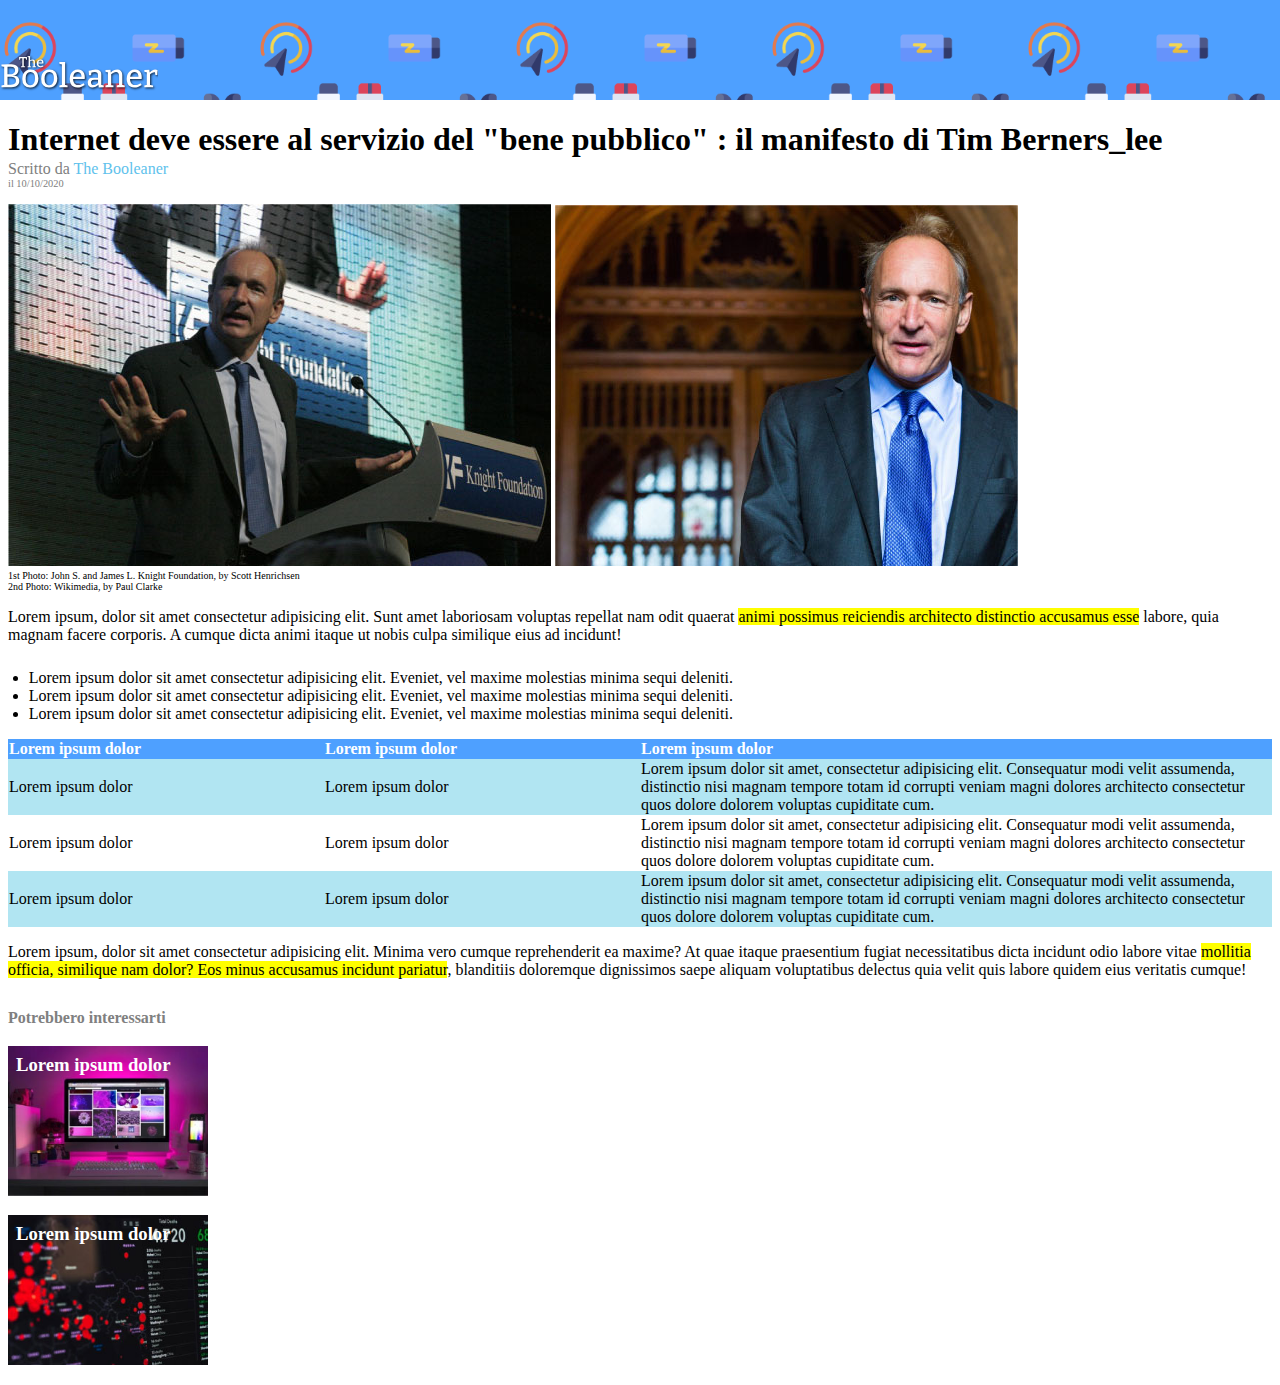
<file: html/index.html>
<!DOCTYPE html>
<html lang="it">

<head>
    <link rel="stylesheet" href="../css/style.css">
    <title>The Booleaner</title>
</head>
   
<body class="no-margin">
    <header>
        <img class="logo" src="../imgs/logo.svg" alt="logo Booleaner">
    </header>

    <main>
        <!-- titolo -->
        <section class="title">
            <h1>
                Internet deve essere al servizio del "bene pubblico" : il manifesto di Tim Berners_lee
            </h1>
            <div>
                Scritto da <span class="text-Blue">The Booleaner</span>
            </div>
            <div class="data">
                il 10/10/2020
            </div>  
        </section>

        <!-- immagini -->
        <section class="imgs">
            <img src="../imgs/tim-1.jpg" alt="immagine Jhon S. Knight Foundation">
            <img src="../imgs/tim-2.jpg" alt="foto Jhon S. by Paul Clark">
            <div>
                1st Photo: John S. and James L. Knight Foundation, by Scott Henrichsen
            </div>
            <div>
                2nd Photo: Wikimedia, by Paul Clarke
            </div>
        </section>

        <!-- articolo -->
        <section class="article">
            <!-- Apertura -->
            <p>Lorem ipsum, dolor sit amet consectetur adipisicing elit. Sunt amet laboriosam voluptas repellat nam odit quaerat <span class="bkg-yellow"> animi possimus reiciendis architecto distinctio accusamus esse</span> labore, quia magnam facere corporis. A cumque dicta animi itaque ut nobis culpa similique eius ad incidunt!</p>
            
            <!-- lista -->
            <ul>
                <li>Lorem ipsum dolor sit amet consectetur adipisicing elit. Eveniet, vel maxime molestias minima sequi deleniti.</li>
                <li>Lorem ipsum dolor sit amet consectetur adipisicing elit. Eveniet, vel maxime molestias minima sequi deleniti.</li>
                <li>Lorem ipsum dolor sit amet consectetur adipisicing elit. Eveniet, vel maxime molestias minima sequi deleniti.</li>
            </ul> 
            
            <!-- tabella -->
            <table cellspacing = 0>
                <thead>
                    <tr>
                        <th class="colonna25"> Lorem ipsum dolor</th>
                        <th class="colonna25"> Lorem ipsum dolor</th>
                        <th class="colonna50"> Lorem ipsum dolor</th>
                    </tr>
                </thead>
                <tbody>
                    <tr class="bkg-lblue">
                        <td> Lorem ipsum dolor</td>
                        <td> Lorem ipsum dolor</td>
                        <td>Lorem ipsum dolor sit amet, consectetur adipisicing elit. Consequatur modi velit assumenda, distinctio nisi magnam tempore totam id corrupti veniam magni dolores architecto consectetur quos dolore dolorem voluptas cupiditate cum.</td>
                    </tr>
                    <tr>
                        <td> Lorem ipsum dolor</td>
                        <td> Lorem ipsum dolor</td>
                        <td>Lorem ipsum dolor sit amet, consectetur adipisicing elit. Consequatur modi velit assumenda, distinctio nisi magnam tempore totam id corrupti veniam magni dolores architecto consectetur quos dolore dolorem voluptas cupiditate cum.</td>
                    </tr>
                    <tr class="bkg-lblue">
                        <td> Lorem ipsum dolor</td>
                        <td> Lorem ipsum dolor</td>
                        <td>Lorem ipsum dolor sit amet, consectetur adipisicing elit. Consequatur modi velit assumenda, distinctio nisi magnam tempore totam id corrupti veniam magni dolores architecto consectetur quos dolore dolorem voluptas cupiditate cum.</td>
                    </tr>
                </tbody>
            </table>
               
            <!-- chiusura -->
            <p>Lorem ipsum, dolor sit amet consectetur adipisicing elit. Minima vero cumque reprehenderit ea maxime? At quae itaque praesentium fugiat necessitatibus dicta incidunt odio labore vitae <span class="bkg-yellow"> mollitia officia, similique nam dolor? Eos minus accusamus incidunt pariatur</span>, blanditiis doloremque dignissimos saepe aliquam voluptatibus delectus quia velit quis labore quidem eius veritatis cumque!</p>
        </section>
    </main>

    <footer>
        <h4>Potrebbero interessarti</h4>
        <div class="img1">
            <h3>Lorem ipsum dolor</h3>
        </div>
        <div class="img2">
            <h3>Lorem ipsum dolor</h3>
        </div>
    </footer>
</body>

</html>
</file>
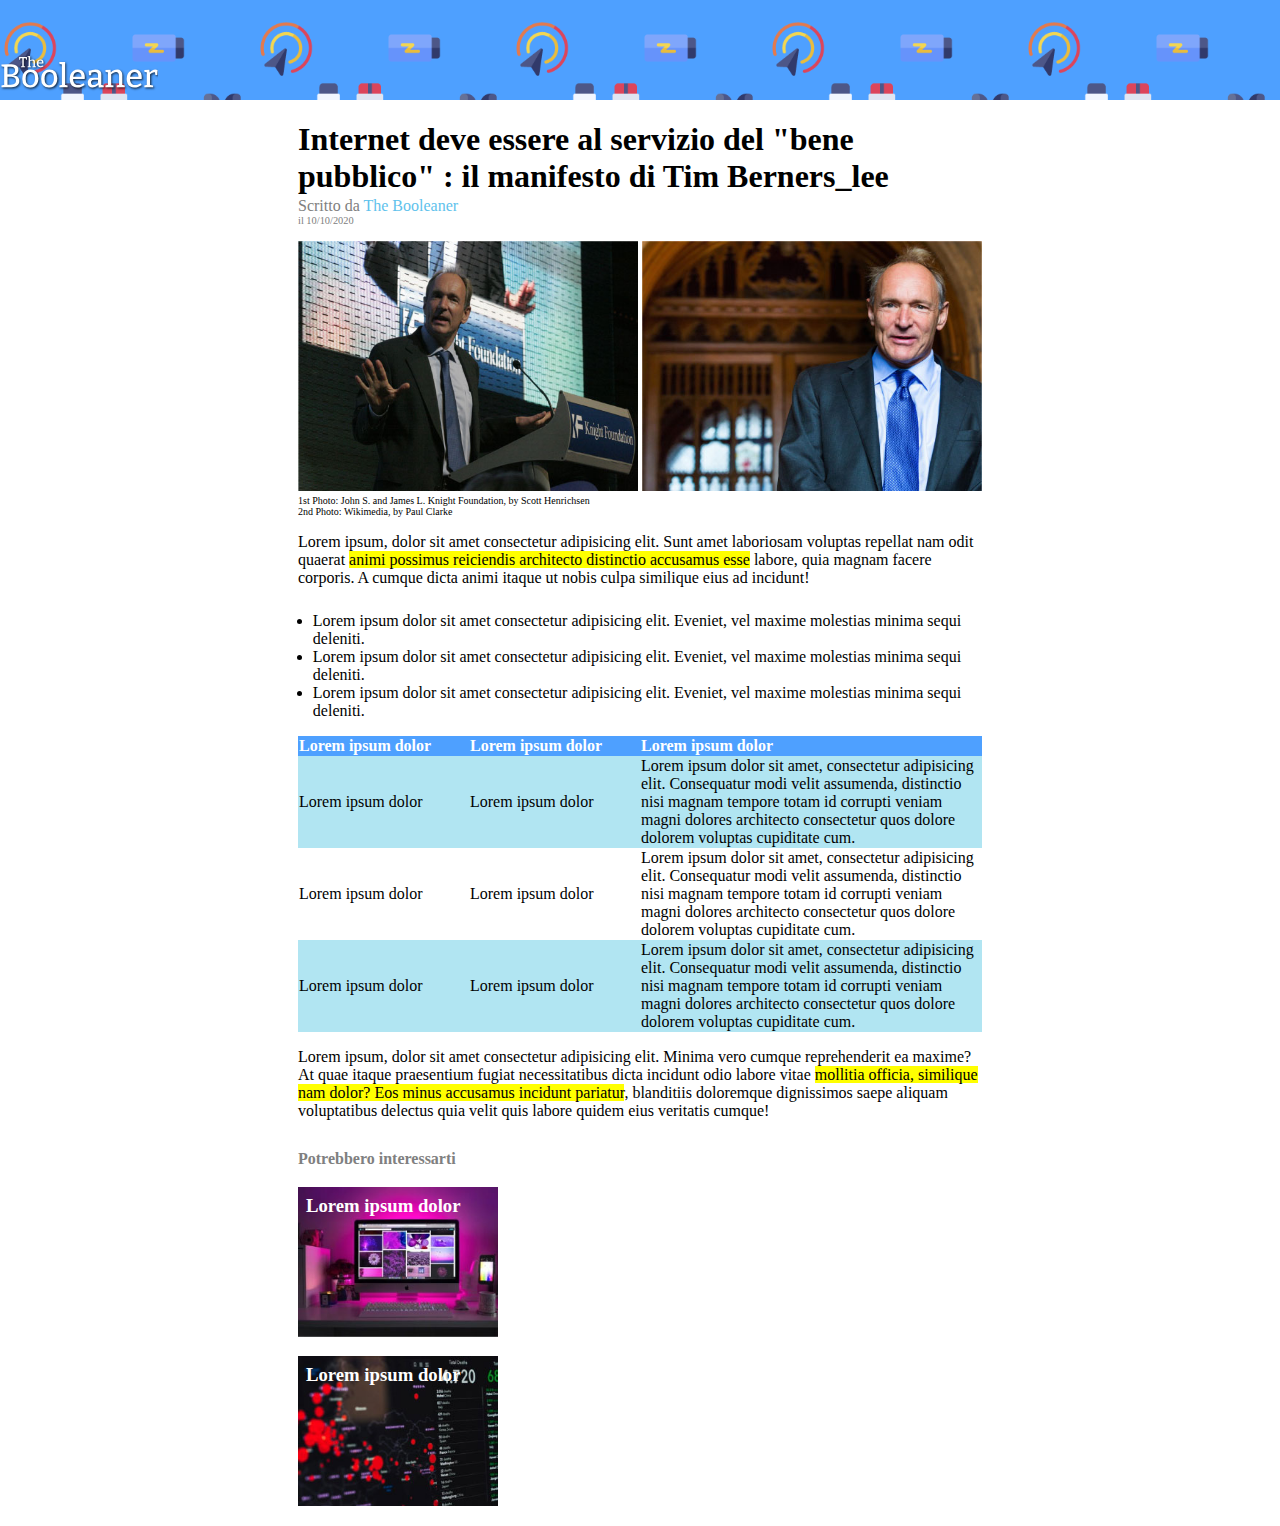
<file: html/bonus.html>
<!DOCTYPE html>
<html lang="it">

<head>
    <link rel="stylesheet" href="../css/bonusstyle.css">
    <title>The Booleaner</title>
</head>
   
<body class="no-margin">
    <header>
        <img class="logo" src="../imgs/logo.svg" alt="logo Booleaner">
    </header>
    <div class="container">
        <main>
            <!-- titolo -->
            <section class="title">
                <h1>
                    Internet deve essere al servizio del "bene pubblico" : il manifesto di Tim Berners_lee
                </h1>
                <div>
                    Scritto da <span class="text-Blue">The Booleaner</span>
                </div>
                <div class="data">
                    il 10/10/2020
                </div>  
            </section>

            <!-- immagini -->
            <section class="imgs">
                <img src="../imgs/tim-1.jpg" alt="immagine Jhon S. Knight Foundation">
                <img src="../imgs/tim-2.jpg" alt="foto Jhon S. by Paul Clark">
                <div>
                    1st Photo: John S. and James L. Knight Foundation, by Scott Henrichsen
                </div>
                <div>
                    2nd Photo: Wikimedia, by Paul Clarke
                </div>
            </section>

            <!-- articolo -->
            <section class="article">
                <!-- Apertura -->
                <p>Lorem ipsum, dolor sit amet consectetur adipisicing elit. Sunt amet laboriosam voluptas repellat nam odit quaerat <span class="bkg-yellow"> animi possimus reiciendis architecto distinctio accusamus esse</span> labore, quia magnam facere corporis. A cumque dicta animi itaque ut nobis culpa similique eius ad incidunt!</p>
                
                <!-- lista -->
                <ul>
                    <li>Lorem ipsum dolor sit amet consectetur adipisicing elit. Eveniet, vel maxime molestias minima sequi deleniti.</li>
                    <li>Lorem ipsum dolor sit amet consectetur adipisicing elit. Eveniet, vel maxime molestias minima sequi deleniti.</li>
                    <li>Lorem ipsum dolor sit amet consectetur adipisicing elit. Eveniet, vel maxime molestias minima sequi deleniti.</li>
                </ul> 
                
                <!-- tabella -->
                <table cellspacing = 0>
                    <thead>
                        <tr>
                            <th class="colonna25"> Lorem ipsum dolor</th>
                            <th class="colonna25"> Lorem ipsum dolor</th>
                            <th class="colonna50"> Lorem ipsum dolor</th>
                        </tr>
                    </thead>
                    <tbody>
                        <tr class="bkg-lblue">
                            <td> Lorem ipsum dolor</td>
                            <td> Lorem ipsum dolor</td>
                            <td>Lorem ipsum dolor sit amet, consectetur adipisicing elit. Consequatur modi velit assumenda, distinctio nisi magnam tempore totam id corrupti veniam magni dolores architecto consectetur quos dolore dolorem voluptas cupiditate cum.</td>
                        </tr>
                        <tr>
                            <td> Lorem ipsum dolor</td>
                            <td> Lorem ipsum dolor</td>
                            <td>Lorem ipsum dolor sit amet, consectetur adipisicing elit. Consequatur modi velit assumenda, distinctio nisi magnam tempore totam id corrupti veniam magni dolores architecto consectetur quos dolore dolorem voluptas cupiditate cum.</td>
                        </tr>
                        <tr class="bkg-lblue">
                            <td> Lorem ipsum dolor</td>
                            <td> Lorem ipsum dolor</td>
                            <td>Lorem ipsum dolor sit amet, consectetur adipisicing elit. Consequatur modi velit assumenda, distinctio nisi magnam tempore totam id corrupti veniam magni dolores architecto consectetur quos dolore dolorem voluptas cupiditate cum.</td>
                        </tr>
                    </tbody>
                </table>
                
                <!-- chiusura -->
                <p>Lorem ipsum, dolor sit amet consectetur adipisicing elit. Minima vero cumque reprehenderit ea maxime? At quae itaque praesentium fugiat necessitatibus dicta incidunt odio labore vitae <span class="bkg-yellow"> mollitia officia, similique nam dolor? Eos minus accusamus incidunt pariatur</span>, blanditiis doloremque dignissimos saepe aliquam voluptatibus delectus quia velit quis labore quidem eius veritatis cumque!</p>
            </section>
        </main>

        <footer>
            <h4>Potrebbero interessarti</h4>
            <div class="img1">
                <h3>Lorem ipsum dolor</h3>
            </div>
            <div class="img2">
                <h3>Lorem ipsum dolor</h3>
            </div>
        </footer>
    </div>
</body>

</html>
</file>
<file: css/style.css>
body{
    margin: 0%;
}

header{
    position: relative;
    width: 100%;
    background-color: #4EA0FF;
    height: 100px;
    background-image: url(../imgs/pattern.png);
    background-size: 40%;
}

section, footer{
    margin-left: 8px;
    margin-right: 8px;
}

.logo{
    height: 40%;
    position: absolute;
    bottom: 5%;
}

.title > h1{
    margin-bottom: 2px;
}

.title > div{
    color: gray;
    margin: 0%;
}


.text-Blue{
    color: #60C2EC;
}

.data{
    font-size: 65%;
}

.imgs{
    margin-top: 15px;
}

.imgs > div{
    font-size: x-small;
}

.bkg-yellow{
    background-color: yellow;
}

.article > ul{
    margin-top: 25px;
    margin-left: 8px;
    padding-left: 1%;
}
table{
    width: 100%;
    text-align: left;
}
.colonna25{
    width: 25%;
}
.colonna50{
    width: 50%;
}

thead{
    color: white;
    background-color: #4EA0FF;
}

tbody > tr{
    height: 50px;
}

.bkg-lblue{
    background-color: #B1E5F2;
}
footer{
    margin-bottom: 20px;
}

footer > h4{
    color: gray;
    margin-bottom: 10px;
    margin-top: 30px;
}

footer > div > h3{
    color: white;
    margin-left: 8px;
    padding-top: 8px;
}

.img1{
    background-image: url(../imgs/monitor.jpg);
    width: 200px;
    height: 150px;
    background-size: cover;
    background-repeat: no-repeat;
}

.img2{
    background-image: url(../imgs/graph.jpg);
    width: 200px;
    height: 150px;
    background-size: cover;
    background-repeat: no-repeat;
}
</file>
<file: css/bonusstyle.css>
body{
    margin: 0%;
}

header{
    position: relative;
    width: 100%;
    background-color: #4EA0FF;
    height: 100px;
    background-image: url(../imgs/pattern.png);
    background-size: 40%;
}

.container{
    max-width: 700px;
    margin: auto;
}

section, footer{
    margin-left: 8px;
    margin-right: 8px;
}

.logo{
    height: 40%;
    position: absolute;
    bottom: 5%;
}

.title > h1{
    margin-bottom: 2px;
}

.title > div{
    color: gray;
    margin: 0%;
}


.text-Blue{
    color: #60C2EC;
}

.data{
    font-size: 65%;
}

.imgs{
    margin-top: 15px;
}

.imgs > div{
    font-size: x-small;
}

.imgs > img{
    width:340px;
    height: 250px;
}

.bkg-yellow{
    background-color: yellow;
}

.article > ul{
    margin-top: 25px;
    margin-left: 8px;
    padding-left: 1%;
}
table{
    width: 100%;
    text-align: left;
}
.colonna25{
    width: 25%;
}
.colonna50{
    width: 50%;
}

thead{
    color: white;
    background-color: #4EA0FF;
}

tbody > tr{
    height: 50px;
}

.bkg-lblue{
    background-color: #B1E5F2;
}
footer{
    margin-bottom: 20px;
}

footer > h4{
    color: gray;
    margin-bottom: 10px;
    margin-top: 30px;
}

footer > div > h3{
    color: white;
    margin-left: 8px;
    padding-top: 8px;
}

.img1{
    background-image: url(../imgs/monitor.jpg);
    width: 200px;
    height: 150px;
    background-size: cover;
    background-repeat: no-repeat;
}

.img2{
    background-image: url(../imgs/graph.jpg);
    width: 200px;
    height: 150px;
    background-size: cover;
    background-repeat: no-repeat;
}
</file>
